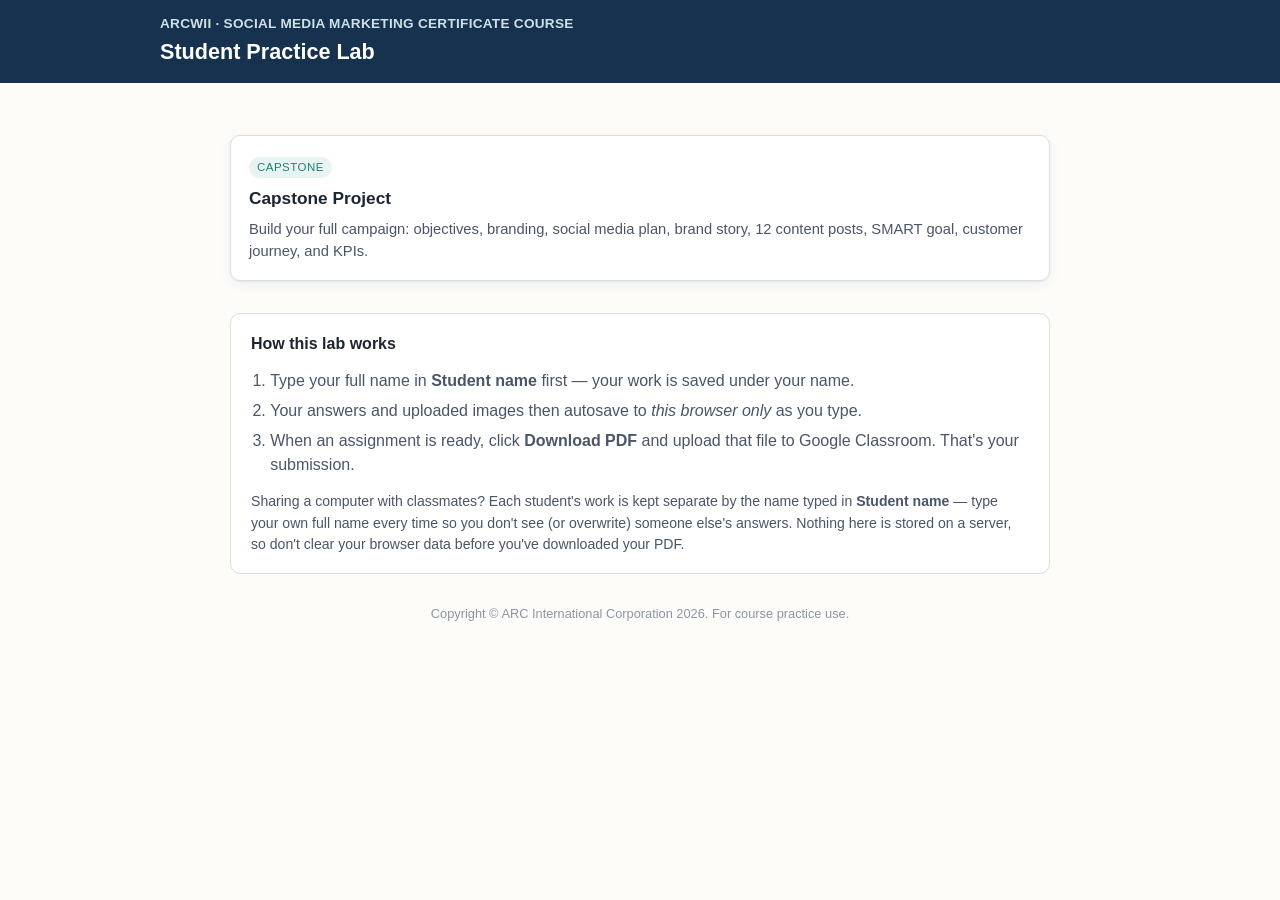
<file: index.html>
<!DOCTYPE html>
<html lang="en">
<head>
<meta charset="UTF-8">
<meta name="viewport" content="width=device-width, initial-scale=1.0">
<title>ARCWII Student Practice Lab</title>
<link rel="stylesheet" href="shared/styles.css">
</head>
<body>
<header class="site-header">
  <div class="header-row">
    <div>
      <div class="brand">ARCWII &middot; Social Media Marketing Certificate Course</div>
      <h1>Student Practice Lab</h1>
    </div>
  </div>
</header>

<main>
  <section class="tool-grid" aria-label="Practice tools">
    <a class="tool-card" href="capstone-project.html">
      <span class="tag">Capstone</span>
      <h2>Capstone Project</h2>
      <p>Build your full campaign: objectives, branding, social media plan, brand story, 12 content posts, SMART goal, customer journey, and KPIs.</p>
    </a>
  </section>

  <section class="howto">
    <h2>How this lab works</h2>
    <ol>
      <li>Type your full name in <strong>Student name</strong> first &mdash; your work is saved under your name.</li>
      <li>Your answers and uploaded images then autosave to <em>this browser only</em> as you type.</li>
      <li>When an assignment is ready, click <strong>Download PDF</strong> and upload that file to Google Classroom. That's your submission.</li>
    </ol>
    <p style="color:var(--ink-soft);font-size:0.88rem;margin-bottom:0;">
      Sharing a computer with classmates? Each student's work is kept separate by the name typed in <strong>Student name</strong>
      &mdash; type your own full name every time so you don't see (or overwrite) someone else's answers. Nothing here is stored
      on a server, so don't clear your browser data before you've downloaded your PDF.
    </p>
  </section>

  <p class="footer-note">Copyright &copy; ARC International Corporation 2026. For course practice use.</p>
</main>
</body>
</html>
</file>
<file: shared/styles.css>
:root {
  --navy: #16324f;
  --navy-dark: #0d1f33;
  --teal: #2a9d8f;
  --teal-dark: #218074;
  --paper: #fdfcf9;
  --ink: #1c2530;
  --ink-soft: #4a5568;
  --line: #d9dee5;
  --line-soft: #eceff3;
  --warn-bg: #fff4e5;
  --warn-border: #e8a33d;
  --ok: #2a9d8f;
  --radius: 10px;
  --shadow: 0 1px 2px rgba(22, 50, 79, 0.06), 0 4px 14px rgba(22, 50, 79, 0.06);
}

* { box-sizing: border-box; }

html, body {
  margin: 0;
  padding: 0;
  background: var(--paper);
  color: var(--ink);
  font-family: -apple-system, BlinkMacSystemFont, "Segoe UI", Roboto, Helvetica, Arial, sans-serif;
  line-height: 1.5;
}

a { color: var(--teal-dark); }

.site-header {
  background: var(--navy);
  color: #fff;
  padding: 14px 20px;
}

.site-header .header-row {
  max-width: 960px;
  margin: 0 auto;
  display: flex;
  align-items: baseline;
  justify-content: space-between;
  flex-wrap: wrap;
  gap: 8px;
}

.site-header .brand {
  font-weight: 700;
  letter-spacing: 0.02em;
  font-size: 0.85rem;
  text-transform: uppercase;
  color: #cfe0e8;
}

.site-header h1 {
  margin: 2px 0 0;
  font-size: 1.35rem;
}

.site-header nav a {
  color: #eaf3f1;
  text-decoration: none;
  font-size: 0.92rem;
  border: 1px solid rgba(255,255,255,0.35);
  padding: 6px 12px;
  border-radius: 999px;
}

.site-header nav a:hover { background: rgba(255,255,255,0.1); }

main {
  max-width: 860px;
  margin: 0 auto;
  padding: 28px 20px 80px;
}

.intro {
  color: var(--ink-soft);
  max-width: 70ch;
}

.tool-grid {
  display: grid;
  grid-template-columns: repeat(auto-fit, minmax(240px, 1fr));
  gap: 16px;
  margin-top: 24px;
}

.tool-card {
  display: block;
  background: #fff;
  border: 1px solid var(--line);
  border-radius: var(--radius);
  padding: 18px;
  text-decoration: none;
  color: var(--ink);
  box-shadow: var(--shadow);
  transition: transform 0.1s ease, box-shadow 0.1s ease;
}

.tool-card:hover { transform: translateY(-2px); box-shadow: 0 6px 20px rgba(22,50,79,0.12); }

.tool-card .tag {
  display: inline-block;
  font-size: 0.72rem;
  text-transform: uppercase;
  letter-spacing: 0.04em;
  color: var(--teal-dark);
  background: #e7f4f2;
  padding: 2px 8px;
  border-radius: 999px;
  margin-bottom: 8px;
}

.tool-card h2 { margin: 0 0 6px; font-size: 1.08rem; }
.tool-card p { margin: 0; color: var(--ink-soft); font-size: 0.92rem; }

.howto {
  margin-top: 32px;
  background: #fff;
  border: 1px solid var(--line);
  border-radius: var(--radius);
  padding: 18px 20px;
}
.howto h2 { margin-top: 0; font-size: 1rem; }
.howto ol { margin: 0; padding-left: 1.2em; color: var(--ink-soft); }
.howto li { margin-bottom: 6px; }

.student-bar {
  background: #fff;
  border: 1px solid var(--line);
  border-radius: var(--radius);
  padding: 14px 18px;
  display: grid;
  grid-template-columns: 1fr 1fr;
  gap: 14px;
  margin-bottom: 22px;
}

@media (max-width: 560px) {
  .student-bar { grid-template-columns: 1fr; }
}

.field { display: flex; flex-direction: column; gap: 4px; }
.field label { font-size: 0.82rem; font-weight: 600; color: var(--ink-soft); }
.field input[type="text"],
.field textarea {
  font: inherit;
  padding: 9px 10px;
  border: 1px solid var(--line);
  border-radius: 6px;
  background: var(--paper);
  color: var(--ink);
  resize: vertical;
}
.field input[type="text"]:focus,
.field textarea:focus {
  outline: 2px solid var(--teal);
  outline-offset: 1px;
  border-color: var(--teal);
}

.planner-title { margin-bottom: 2px; }
.planner-sub { color: var(--ink-soft); margin-top: 0; }
.section-help { color: var(--ink-soft); font-size: 0.92rem; margin-top: 0; }
textarea.answer.tall { min-height: 160px; }

.card {
  background: #fff;
  border: 1px solid var(--line);
  border-radius: var(--radius);
  padding: 20px;
  margin-bottom: 20px;
  box-shadow: var(--shadow);
}

.card h2 {
  margin-top: 0;
  font-size: 1.05rem;
  border-bottom: 1px solid var(--line-soft);
  padding-bottom: 10px;
}

.prompt-row {
  display: grid;
  grid-template-columns: 220px 1fr;
  gap: 16px;
  padding: 12px 0;
  border-bottom: 1px solid var(--line-soft);
}
.prompt-row:last-child { border-bottom: none; }
.prompt-row label { font-weight: 600; padding-top: 8px; }

@media (max-width: 620px) {
  .prompt-row { grid-template-columns: 1fr; gap: 6px; }
  .prompt-row label { padding-top: 0; }
}

textarea.answer {
  width: 100%;
  font: inherit;
  min-height: 64px;
  padding: 9px 10px;
  border: 1px solid var(--line);
  border-radius: 6px;
  background: var(--paper);
  color: var(--ink);
  resize: vertical;
}
textarea.answer:focus {
  outline: 2px solid var(--teal);
  outline-offset: 1px;
  border-color: var(--teal);
}

input[type="text"].answer-line {
  width: 100%;
  font: inherit;
  padding: 9px 10px;
  border: 1px solid var(--line);
  border-radius: 6px;
  background: var(--paper);
  color: var(--ink);
}
input[type="text"].answer-line:focus {
  outline: 2px solid var(--teal);
  outline-offset: 1px;
  border-color: var(--teal);
}

.frame-card {
  border: 1px solid var(--line);
  border-radius: var(--radius);
  padding: 16px;
  margin-bottom: 14px;
  background: var(--paper);
}
.frame-card h3 {
  margin: 0 0 10px;
  font-size: 0.95rem;
  color: var(--navy);
}

.image-upload {
  border: 1.5px dashed var(--line);
  border-radius: 8px;
  padding: 14px;
  text-align: center;
  background: #fff;
}
.image-upload.has-image { border-style: solid; padding: 10px; text-align: left; }

.image-upload input[type="file"] { display: block; margin: 0 auto; }

.image-preview-wrap {
  display: flex;
  align-items: center;
  gap: 12px;
  flex-wrap: wrap;
}
.image-preview-wrap img {
  max-width: 160px;
  max-height: 160px;
  border-radius: 6px;
  border: 1px solid var(--line);
  display: block;
}

.btn {
  font: inherit;
  font-weight: 600;
  border-radius: 8px;
  padding: 9px 16px;
  border: 1px solid transparent;
  cursor: pointer;
}
.btn-primary { background: var(--teal); color: #fff; }
.btn-primary:hover { background: var(--teal-dark); }
.btn-secondary { background: #fff; color: var(--navy); border-color: var(--line); }
.btn-secondary:hover { background: var(--line-soft); }
.btn-danger { background: #fff; color: #b3402a; border-color: #e6bcae; }
.btn-danger:hover { background: #fdece7; }
.btn-small { padding: 6px 10px; font-size: 0.82rem; }

.action-bar {
  position: sticky;
  bottom: 0;
  background: rgba(253,252,249,0.95);
  backdrop-filter: blur(4px);
  border-top: 1px solid var(--line);
  padding: 12px 0;
  margin-top: 8px;
  display: flex;
  align-items: center;
  gap: 10px;
  flex-wrap: wrap;
}

.save-status {
  font-size: 0.85rem;
  color: var(--ink-soft);
  display: inline-flex;
  align-items: center;
  gap: 6px;
  padding: 6px 14px;
  border-radius: 999px;
  background: var(--line-soft);
  border: 1px solid var(--line);
}
.save-status.ok {
  color: #157a63;
  background: #e3f5ef;
  border-color: #b7e4d5;
  font-weight: 600;
}
.save-status.ok::before {
  content: "\2713";
  font-weight: 700;
}
.save-status.pulse {
  animation: save-pulse 0.6s ease;
}
@keyframes save-pulse {
  0% { transform: scale(1); box-shadow: 0 0 0 0 rgba(21, 122, 99, 0.35); }
  35% { transform: scale(1.08); box-shadow: 0 0 0 4px rgba(21, 122, 99, 0); }
  100% { transform: scale(1); box-shadow: 0 0 0 0 rgba(21, 122, 99, 0); }
}

.save-status.error {
  color: #a13a24;
  background: #fdece7;
  border-color: #e6bcae;
  font-weight: 600;
}

.spacer { flex: 1; }

.print-value {
  white-space: pre-wrap;
  padding: 9px 10px;
  border: 1px solid var(--line-soft);
  border-radius: 6px;
  background: var(--paper);
  min-height: 1.4em;
  color: var(--ink);
}
.print-value.empty { color: #9aa5b1; font-style: italic; }

.visually-hidden {
  position: absolute;
  width: 1px; height: 1px;
  overflow: hidden;
  clip: rect(0 0 0 0);
  white-space: nowrap;
}

.footer-note {
  margin-top: 30px;
  color: #8b96a3;
  font-size: 0.8rem;
  text-align: center;
}

#print-root { display: none; }
</file>
